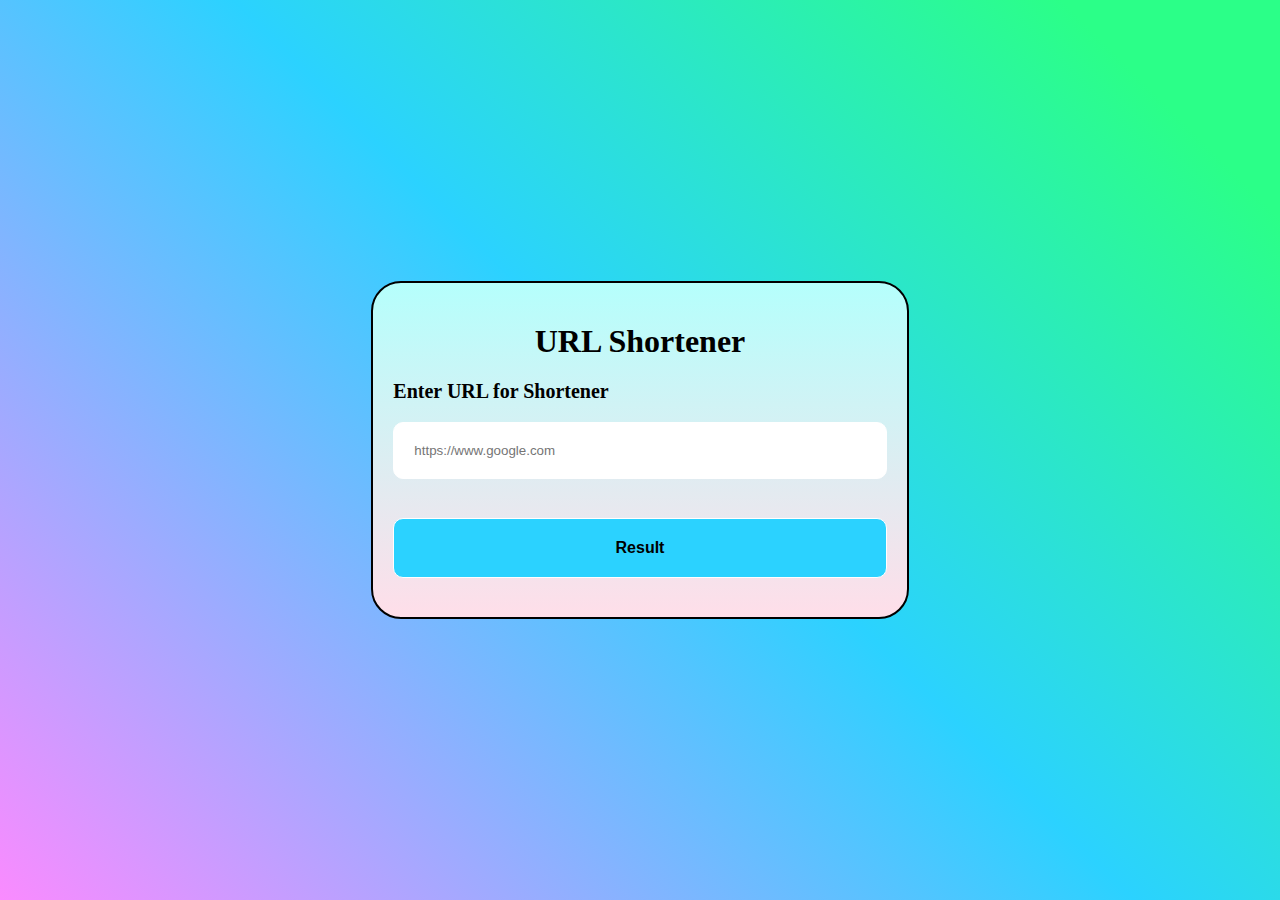
<file: link-shortner/index.html>
<!DOCTYPE html>
<html lang="en">
<head>
    <meta charset="UTF-8">
    <meta name="viewport" content="width=device-width, initial-scale=1.0">
    <title>URL Shortener | CodersCave Internship</title>
    <link rel="stylesheet" href="style.css">
</head>
<body>
    <div class="container">
        <h1>URL Shortener</h1>
        <label for="link">Enter URL for Shortener</label>
        <input type="text" id="link" placeholder="https://www.google.com">
        <button onclick="urlShort()">Result</button>
        <div id="result">
            
        </div>
    </div>

    <script src="app.js"></script>
</body>
</html>
</file>
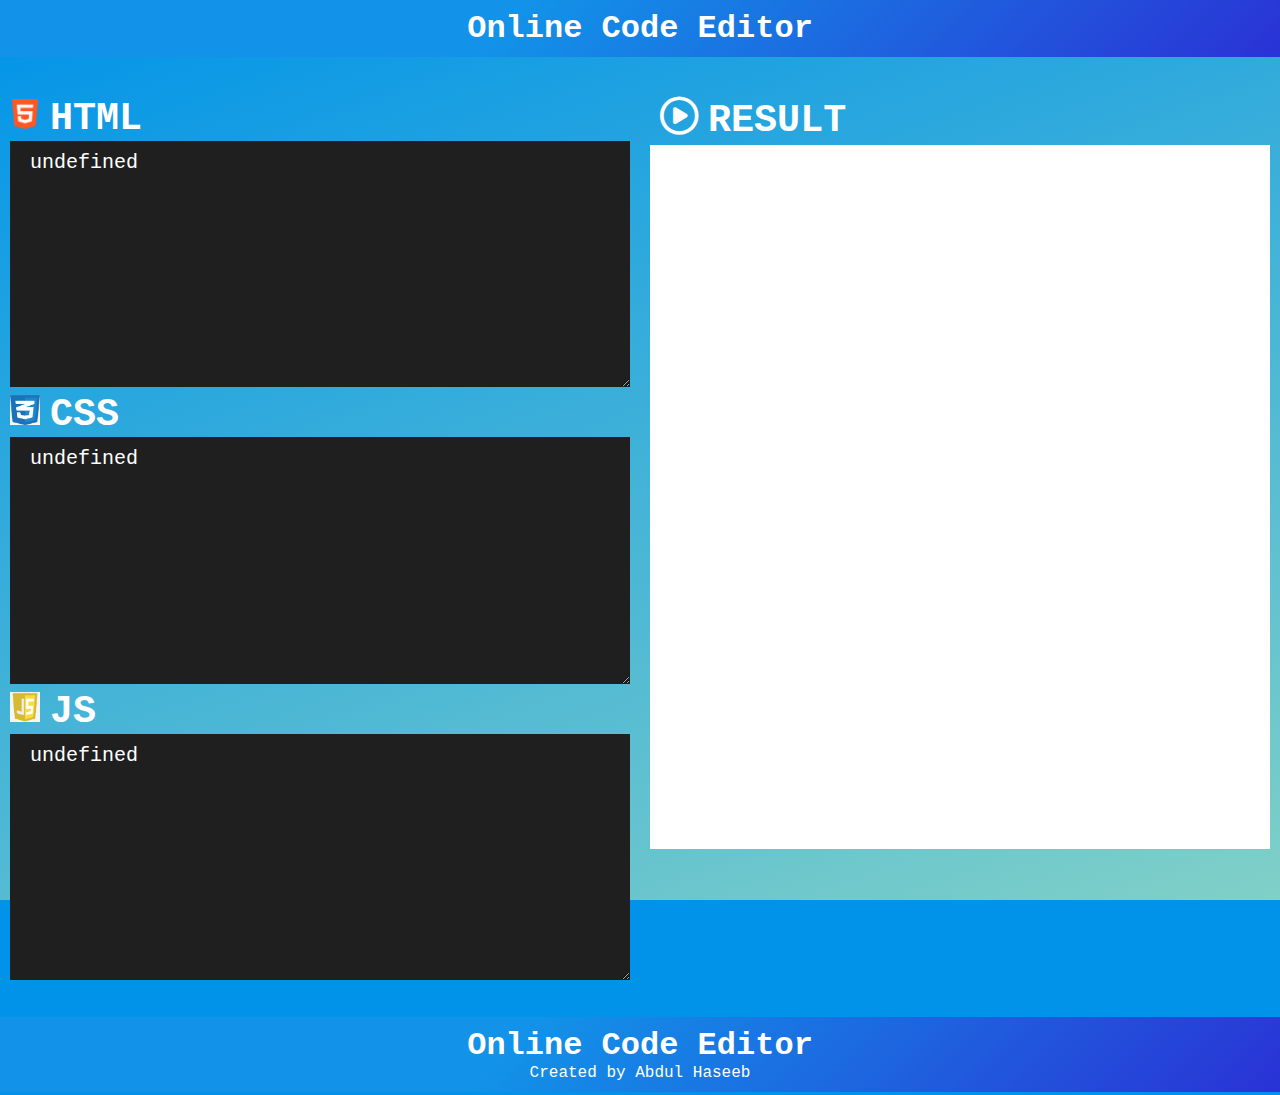
<file: online-code-edit/index.html>
<!DOCTYPE html>
<html lang="en">

<head>
    <meta charset="UTF-8">
    <meta name="viewport" content="width=device-width, initial-scale=1.0">
    <title>Online Code Edit | Coders Cave Internship</title>
    <link rel="stylesheet" href="style.css">
    <link rel="stylesheet" href="https://cdnjs.cloudflare.com/ajax/libs/font-awesome/6.4.2/css/all.min.css">
</head>

<body>
    <header>
        <div class="header">
            <h1>Online Code Editor</h1>
        </div>
    </header>
    <div class="code-editor">
        <div class="code">
            <h1><img src="./image/html.png" alt="">HTML</h1>
            <textarea class="html-code" onkeyup="runEditor()"></textarea>

            <h1><img src="./image/css.png" alt="">CSS</h1>
            <textarea class="css-code"  onkeyup="runEditor()"></textarea>

            <h1><img src="./image/js.png" alt="">JS</h1>
            <textarea spellcheck="false" class="js-code"  onkeyup="runEditor()"></textarea>
        </div>
        <div class="result-code">
            <h1 class="result-heading"> <i class="fa-regular fa-circle-play"></i> RESULT</h1>
            <iframe id="result"></iframe>
        </div>
    </div>
    <footer>
        <div>
            <div class="footer">
                <h1>Online Code Editor</h1>
                <p>Created by <a href="https://www.LinkedIn.com/Abdul Haseeb/">Abdul Haseeb</a></p>
                
            </div>
        </div>
    </footer>
    <script src="app.js"></script>
</body>

</html>
</file>
<file: link-shortner/style.css>
*{
    margin: 0;
    padding: 0;
    box-sizing: border-box;
}

body{
    height: 100vh;
    font-family: Georgia, 'Times New Roman', Times, serif;
    font-size: 16px;
    padding: 20px;
    display: flex;
    justify-content: center;
    align-items: center;
    background-color: #FA8BFF;
    background-image: linear-gradient(45deg, #FA8BFF 0%, #2BD2FF 52%, #2BFF88 90%);
}

.container{
    background-color: #FFDEE9;
    background-image: linear-gradient(0deg, #FFDEE9 0%, #B5FFFC 100%);
    padding: 20px;
    border-radius: 30px;
    border: 2px solid black;
}

.container h1{
    margin: 20px 0;
    text-align: center;
}

.container label{
    font-size: 20px;
    font-weight: bold;
    color: black;
}

.container input{
    width: 100%;
    padding: 20px;
    margin: 1.2rem 0;
    border: 1px solid white;
    border-radius: 10px;
}

.container button{
    width: 100%;
    padding: 20px 0;
    margin: 1.2rem 0;
    border: 1px solid white;
    border-radius: 10px;
    font-size: 16px;
    font-weight: bold;
    cursor: pointer;
    background-color: #2BD2FF;
}

.container button:hover{
    background-color: #2BFF88;
    transition: 0.5s all ease-in-out;
    /* transform: scale(1.1); */
}

.result{
    margin: 20px 0;
    text-align: center;
    font-size: 20px;
    font-weight: bold;
    color: black;
}
</file>
<file: online-code-edit/style.css>
*{
    margin: 0;
    padding: 0;
    box-sizing: border-box;
}

body{
    color: white;
    background-color: #0093E9;
    background-image: linear-gradient(160deg, #0093E9 0%, #80D0C7 100%);
    background-repeat: no-repeat;
    background-attachment: fixed;
    background-size: cover;
    font-family: 'Roboto Mono', monospace;
}

.code-editor{
    height: 100vh;
    width: 100%;
    font-size: 1.2rem;
    display: flex;
}

.code,.result-code{
    flex-basis: 50%;
    padding: 10px;
}

.header{
    background-color: #8BC6EC;
    background-image: linear-gradient(135deg, #1292e8 40%, #2a32d5 100%);
    text-align: center;
    color: white;
    margin-bottom: 30px;
    padding: 10px;
    height: 50%;
}

textarea{
    height: 28%;
    width: 100%;
    background: #1f1f1f;
    color: #fff;
    padding: 10px 20px;
    border: 0;
    outline: 0;
    font-size: 20px;
}

.code-editor .code h1>img{
    height: 30px;
    width: 30px;
    margin-right: 10px;

}

.code-editor .result-code iframe{
    width: 100%;
    height: 80%;
    background-color: white;
    outline: 0;
    border: 0;
}

.code-editor .result-code .result-heading i{
    margin-left: 10px;
    margin-right: 10px;
    margin-bottom: 10px;
}

.code-editor .result-code .result-heading{
    display: flex;
    align-items:center;
}

.footer{
    background-color: #8BC6EC;
    background-image: linear-gradient(135deg, #1292e8 40%, #2a32d5 100%);
    text-align: center;
    color: white;
    margin-top: 30px;
    padding: 10px;
    height: 50%;
}

.footer p a{
    margin-bottom: 10px;
    text-decoration: none;
    color: white;
    margin-top: 10px;
}
</file>
